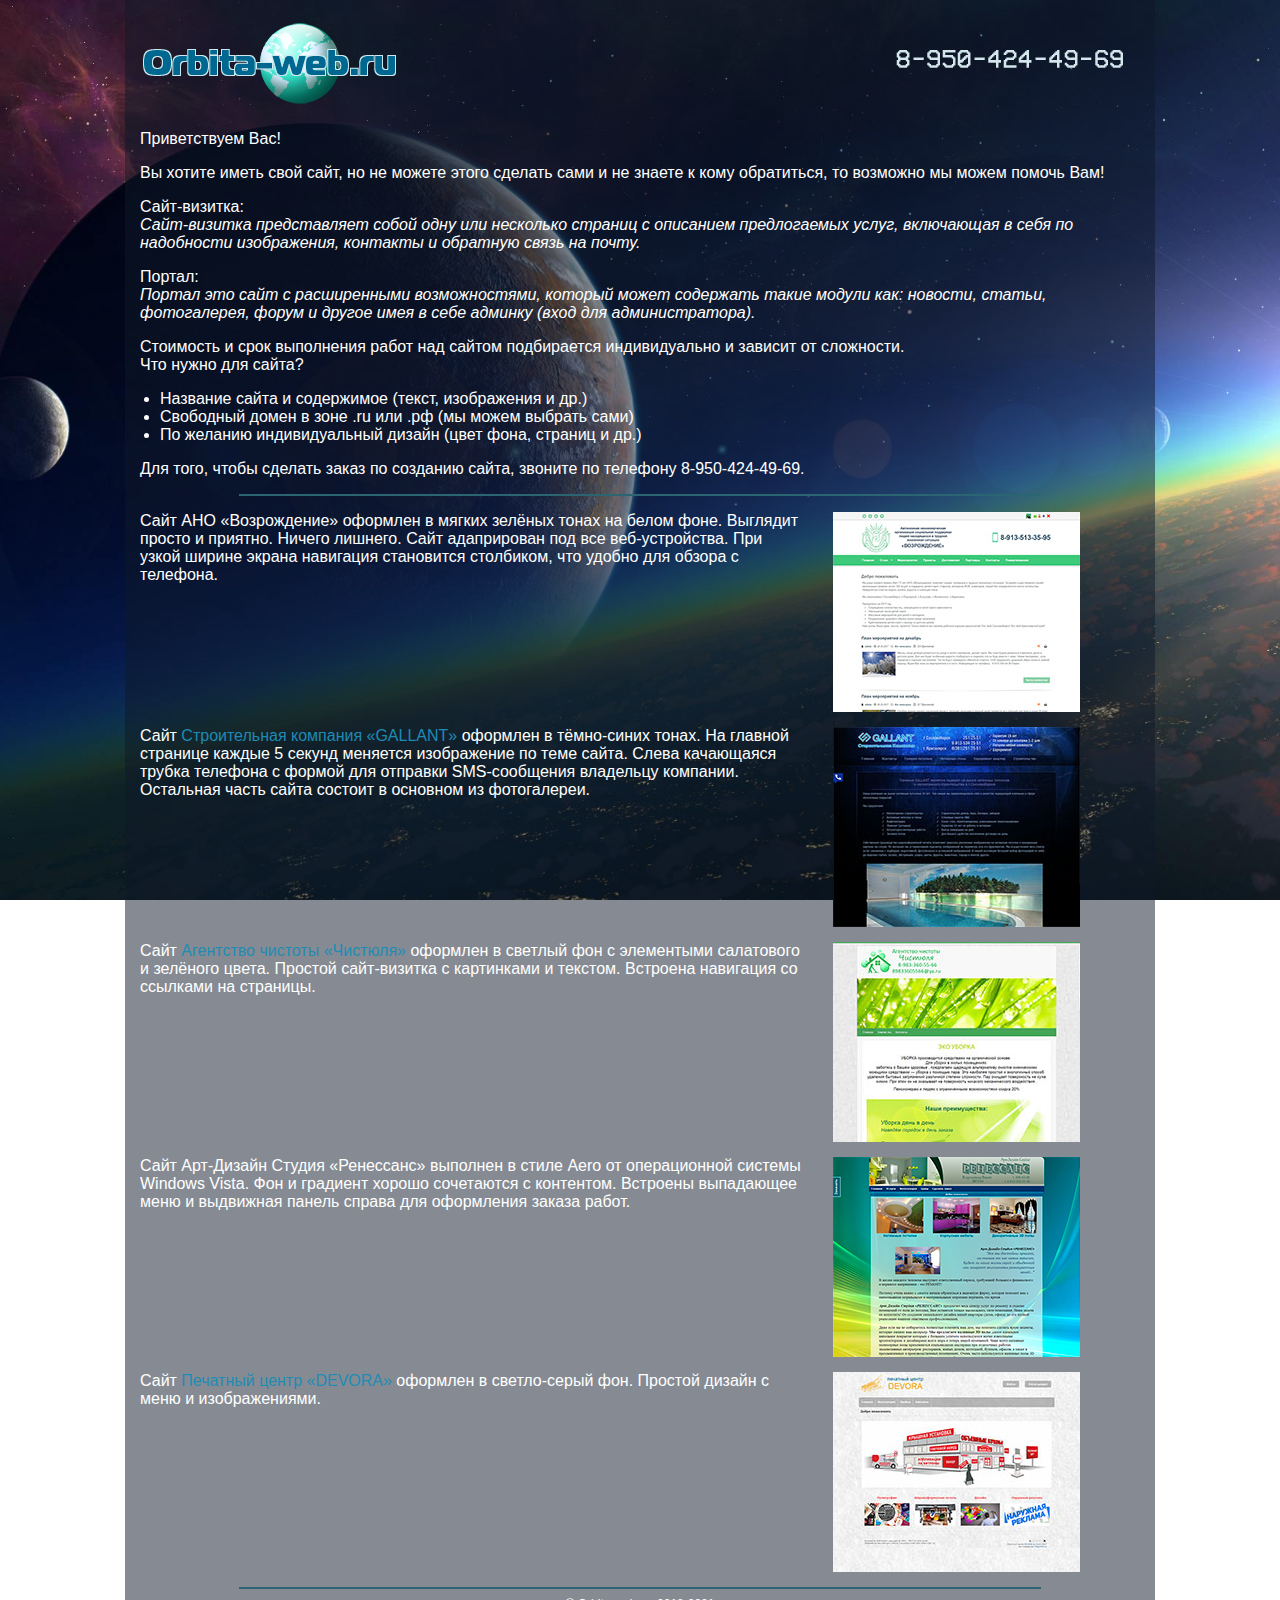
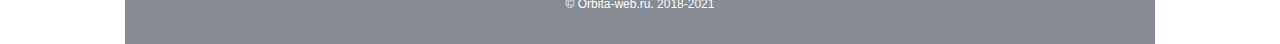
<file: index.html>
<!DOCTYPE html>
<html xml:lang="ru" lang="ru">
<head>
<meta http-equiv="Content-Type" content="text/html; charset=UTF-8" />
<meta name="viewport" content="width=device-width">
<meta name="keywords" content="сделать сайт, заказать сайт, сайт-визитка, создание сайта, разработка сайта, стоимость сайта, веб-студия, Сосновоборск, Красноярск, Железногорск" />
<meta name="description" content="Не можете сделать сайт или не хватает на это времени? Обращайтесь к нам. Тел. 8-950-424-49-69">
<title>Orbita-web.ru :: Разработка сайтов в Сосновоборске</title>
<link rel="icon" href="favicon.png" type="image/png" />
<link rel="stylesheet" href="styles/style.css" type="text/css" media="screen" />
<link href="styles/lightbox.min.css" rel="stylesheet">
<script src='js/lightbox-plus-jquery.min.js'></script>
  </head>
<body>
<article>
<a href='//oleg19870.github.io'><img src='images/orbita.png' alt='Логотип' class='logo'></a>
<img src='images/tel.png' alt='8-950-424-49-69' class='tel'>

<p>Приветствуем Вас!</p>
<p>
Вы хотите иметь свой сайт, но не можете этого сделать сами и не знаете к кому обратиться,
то возможно мы можем помочь Вам!
</p>
<p>
Сайт-визитка:<br />
<i>Сайт-визитка представляет собой одну или несколько страниц с описанием предлогаемых услуг, включающая
в себя по надобности изображения, контакты и обратную связь на почту.</i>
</p>
<p>
Портал:<br />
<i>Портал это сайт с расширенными возможностями, который может содержать такие модули как: новости, статьи,
фотогалерея, форум и другое имея в себе админку (вход для администратора).</i>
</p>
<p>
Стоимость и срок выполнения работ над сайтом подбирается индивидуально и зависит от сложности.<br />
Что нужно для сайта?
<ul>
<li>Название сайта и содержимое (текст, изображения и др.)</li>
<li>Свободный домен в зоне .ru или .рф (мы можем выбрать сами)</li>
<li>По желанию индивидуальный дизайн (цвет фона, страниц и др.)</li>
</ul>
</p>
<p>
Для того, чтобы сделать заказ по созданию сайта,
звоните по телефону 8-950-424-49-69.
</p>
<script src="//yastatic.net/es5-shims/0.0.2/es5-shims.min.js"></script>
<script src="//yastatic.net/share2/share.js"></script>
<p><div class="ya-share2" data-services="vkontakte,facebook,odnoklassniki,moimir,twitter,viber,whatsapp,telegram"></div></p>
<hr class='hr'>

<p>
<a href='images/work/annko.jpg' rel='lightbox[roadtrip]' title='АНО &laquo;Возрождение&raquo;'><img src='images/work/annko_p.jpg' alt='АНО &laquo;Возрождение&raquo;' class='rightimg'></a>
Сайт АНО <q>Возрождение</q> оформлен в мягких зелёных тонах на белом фоне. Выглядит просто и приятно. Ничего лишнего. Сайт адаприрован под все веб-устройства. При узкой ширине экрана навигация становится столбиком, что удобно для обзора с телефона.
</p>
<p>
<a href='images/work/gallant.jpg' rel='lightbox[roadtrip]' title='Строительная компания &laquo;GALLANT&raquo;'><img src='images/work/gallant_p.jpg' alt='Строительная компания &laquo;GALLANT&raquo;' class='rightimg'></a>
Сайт <a href='http://gallant.su' target='_blank'>Строительная компания <q>GALLANT</q></a> оформлен в тёмно-синих тонах. На главной странице каждые 5 секунд меняется изображение по теме сайта. Слева качающаяся трубка телефона с формой для отправки SMS-сообщения владельцу компании. Остальная часть сайта состоит в основном из фотогалереи.
</p>
<p>
<a href='images/work/chistyulya.jpg' rel='lightbox[roadtrip]' title='Агентство чистоты &laquo;Чистюля&raquo;'><img src='images/work/chistyulya_p.jpg' alt='Агентство чистоты &laquo;Чистюля&raquo;' class='rightimg'></a>
Сайт <a href='https://агентство-чистоты.рф' target='_blank'>Агентство чистоты <q>Чистюля</q></a> оформлен в светлый фон с элементыми салатового и зелёного цвета. Простой сайт-визитка с картинками и текстом. Встроена навигация со ссылками на страницы.
</p>
<p>
<a href='images/work/renessanse.jpg' rel='lightbox[roadtrip]' title='Арт-Дизайн Студия &laquo;Ренессанс&raquo;'><img src='images/work/renessanse_p.jpg' alt='Арт-Дизайн Студия &laquo;Ренессанс&raquo;' class='rightimg'></a>
Сайт Арт-Дизайн Студия <q>Ренессанс</q> выполнен в стиле Aero от операционной системы Windows Vista. Фон и градиент хорошо сочетаются с контентом. Встроены выпадающее меню и выдвижная панель справа для оформления заказа работ.
</p>
<p>
<a href='images/work/devora.jpg' rel='lightbox[roadtrip]' title='Печатный центр &laquo;DEVORA&raquo;'><img src='images/work/devora_p.jpg' alt='Печатный центр &laquo;DEVORA&raquo;' class='rightimg'></a>
Сайт <a href='http://devora-print.ru' target='_blank'>Печатный центр <q>DEVORA</q></a> оформлен в светло-серый фон. Простой дизайн с меню и изображениями.
</p>
<hr class='hr'>
<div align='center' style='font-size:12px'>&copy; Orbita-web.ru. 2018-2021</div><br />
<!-- <div align='center' class='schet'>
</div> -->
</article>
</body>
</html>
</file>
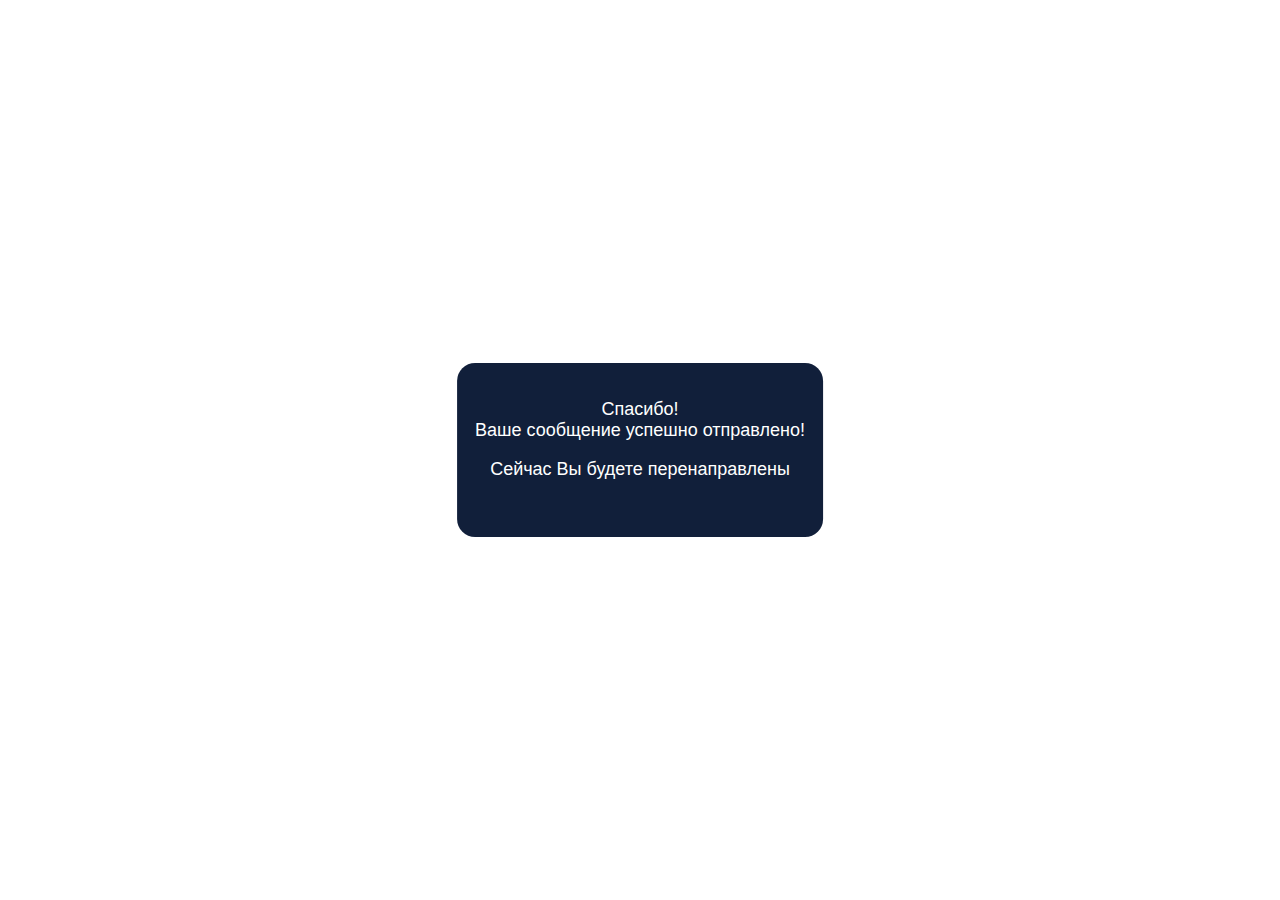
<file: thanks.html>
<!DOCTYPE html>
<html xml:lang="ru" lang="ru">
<head>
  <meta http-equiv="Content-Type" content="text/html; charset=UTF-8" />
  <meta name="viewport" content="width=device-width">
  <meta http-equiv="Refresh" content="5; URL=https://orbita-web.ru">
  <title>Orbita-web.ru :: Создание и разработка сайтов в Сосновоборске</title>
  <link rel="shortcut icon" href="favicon.ico" type="image/x-icon" />
  <style type="text/css">
   body {
	font-family:Verdana,Tahoma,Arial,Sans-Serif;
	font-size: 18px;
		}
    section {
	text-align: center;
        background: #111f3a;
        color: white;
        border-radius: 1em;
        padding: 1em;
        position: absolute;
        top: 50%;
        left: 50%;
        margin-right: -50%;
        transform: translate(-50%, -50%)
		}
    .loading {
	font-size: 18px;
		}
    .loading:after {
	overflow: hidden;
	display: inline-block;
	vertical-align: bottom;
	-webkit-animation: ellipsis steps(4,end) 2000ms infinite;      
	animation: ellipsis steps(4,end) 2000ms infinite;
	content: "\2026"; /* ascii code for the ellipsis character */
	width: 0px;
		}
     @keyframes ellipsis {
	to {
 	width: 1.25em;    
	}
			}
     @-webkit-keyframes ellipsis {
	to {
	width: 1.25em;    
	}
			}
  </style>
</head>
<body>
<section>
<p>Спасибо!<br />Ваше сообщение успешно отправлено!</p><p>Сейчас Вы будете перенаправлены<br /><span class="loading"></span></p>
</section>
</body>
</html>
</file>
<file: styles/style.css>
* {
	margin: 0;
	padding: 0;
	border: 0;
}

a {
	color:#1e8bb4;
	text-decoration: none;
}

a:hover {
	color: #d0a71d;
	text-decoration: underline;
}

a.side {
	color: #d0a71d;
	text-decoration: none;
}

a:hover.side {
	color: #d0a71d;
	text-decoration: underline;
}

a.white, li.white a {
	color: #DCE0E2;
	text-decoration: none;
	font-weight: bold;
}

a:hover.white, li.white a:hover {
	color: #d0a71d;
	text-decoration: underline;
}

body {
	width: 100%;
	background-image: url(../images/10.jpg);
	background-repeat: no-repeat;
	background-attachment: fixed;
	background-position: center center;
	background-size: cover;
	color: #ffffff;
	font-family: Verdana, Arial, Sans-Serif;
	font-size: 16px;
	quotes: "\00ab" "\00bb";
}

article {
	background-color: rgba(13, 24, 40, 0.5); /* #0d1828 */
	clear: both;
	padding: 15px;
	width: 1000px;
	margin: 0 auto;
}

ul {
	margin-left: 20px;
}

.logo {
	margin: 0 0 15px 0;
	float: left;
}

.tel {
	margin: 15px 0 15px 0;
	float: right;
}

.hr {
	height: 0px; 
	border: solid #2b6571 1px; 
	width: 800px;
	margin: 0.5em auto;
	clear: both;
}

.rightimg {
	float: right;
	margin: 0 60px 15px 30px;
}

p {
	clear: both;
	margin: 1.0em 0;
}

.ocentrovka {
	position: absolute;
	top: 50%;
	left: 50%;
	margin-top: -225px;
	margin-left: -225px;
}

.schet {
	margin: -10px 0 0 0;
}

@media only screen and (max-width: 1025px) {
article {
	width: 670px;
}
.hr {
	width: 600px;
}
.rightimg {
	margin: 0 0 15px 15px;
}
					    }

@media only screen and (max-width: 684px) {
body {
	background-image: url(../images/mfon.jpg); 
	background-repeat: repeat;
	background-attachment: fixed;
	background-position: 0% 0%;
	background-size: auto;
}
.logo, .tel {
	float: none;
	margin: 0 auto;
	display: block;
}
article {
	width: 100%;
	padding: 5px;
}
.hr {
	width: 300px;
	clear: none;
}
.rightimg {
	float: none;
	display: block;
	margin: 0 auto 15px;
}
					   }

/* Feedback */
.inline {
    width: 650px;
    margin: 0 auto;

}
.txt { 
    background-color: #e2f6ef;
    display: inline-block;
    color: #676767;
    width: 190px;
    margin-bottom: 10px;
    border: 1px solid #ccc;
    padding: 5px 9px;
    font-size: 15px !important;
    line-height: 1.4em;
}
.txtarea { 
	background-color:#e2f6ef;
	display: inline-block;
	color: #676767;
	width: 621px;
	margin-bottom: 10px;
	border: 1px solid #ccc;
	padding: 5px 9px;
	font-size: 15px !important;
	line-height: 1.4em;
	height: 80px;
}
@media only screen and (max-width: 684px) {
.inline {
	width: 300px;
}
.txt { 
	width: 170px;
}
.txtarea {
	width: 300px;
	height: 100px;
}
					   }

.txt:focus, .txtarea:focus {
	border-style: solid; 
	border-color: #bababa; 
	color: #444; 
 }
input.error, textarea.error { 
    border-color: #973d3d; 
    border-style: solid; 
    background: #f0bebe; 
    color: #a35959; 
    }
input.error:focus, textarea.error:focus { 
    border-color: #973d3d; 
    color: #a35959;
     }
#send { 
    color: #FFFFFF;
    display: block;
    cursor: pointer;
    padding: 5px 11px;
    font-size: 1.2em;
    border: solid 1px #F9F9F9;
    border-radius: 2px;
    background: #70C6B9;
    width: 210px;
    margin-bottom: 20px;
}
#send:hover {
    background: #979797;
}
</file>
